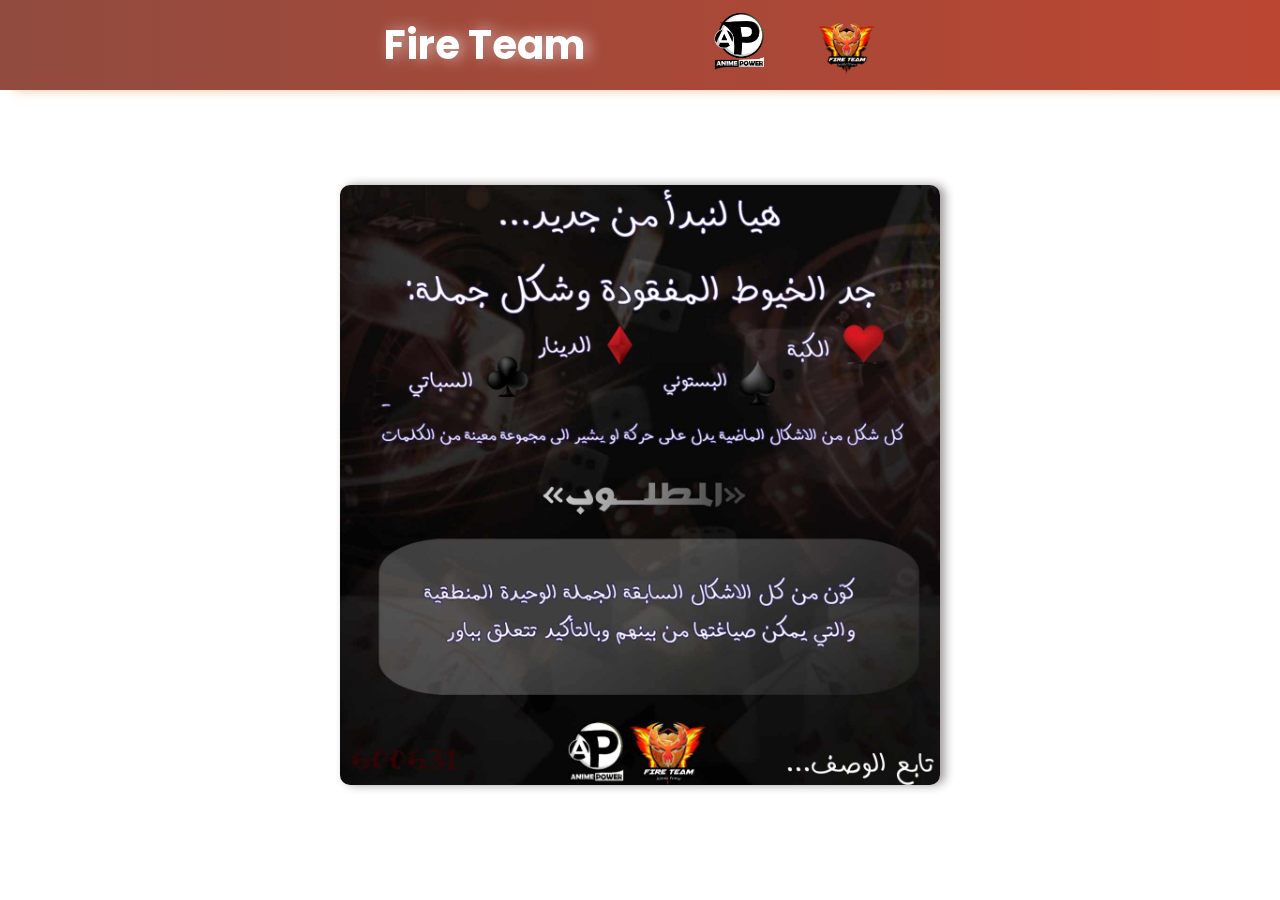
<file: index.html>
<!DOCTYPE html>
<html lang="en">
<head>
    <meta charset="UTF-8">
    <meta name="viewport" content="width=device-width, initial-scale=1.0">
    <link rel="stylesheet" href="styles.css">
    <link rel="icon" href="./assets/fire.png" type="image/x-icon">
    <title>Fire Team</title>
</head>
<body>
    <nav id="navbar">
        <h1>Fire Team</h1>
        <div>
            <img src="./assets/power.png" alt="anime power logo">
            <img src="./assets/fire.png" alt="fire team logo" >
        </div>
    </nav>
    <div id="picture">
        <img src="./assets/472563906_1004991044987205_8500095145904176411_n.jpg">
    </div>
    <script src="index.js"></script>
</body>
</html>
</file>
<file: styles.css>
@import url('https://fonts.googleapis.com/css2?family=Gugi&family=Poppins:ital,wght@0,100;0,200;0,300;0,400;0,500;0,600;0,700;0,800;0,900;1,100;1,200;1,300;1,400;1,500;1,600;1,700;1,800;1,900&display=swap');


html, body{
    position: relative;
    display: flex;
    /*background: linear-gradient(90deg,rgb(48, 48, 48),rgb(88, 88, 88));*/

    justify-content: center;
    align-items: center;
    text-align: center;
    color: white;
    font-family: "Poppins";
    flex-direction: column;
    margin: 0;
    height: 100vh;
    width: 100%;
}

#navbar{
    background-color: #E68629;
    display: flex;
    flex-direction: row;
    align-items: center;
    justify-content: center;
    position: fixed;
    top: 0;
    left: 0;
    margin: 0;
    height: 90px;
    width: 100%;
    margin-top: 0;
    background: linear-gradient(90deg, #914B3F, #BB4632);
    box-shadow: 15px 0px 10px rgba(230, 174, 118, 0.771);
}

#navbar img {
    height: 80px;
    width: auto;
    margin: 0 10px;
    
}

#navbar div{
    position: absolute;
    right: 30%;
}

#navbar h1{
    position: absolute;
    left: 30%;
    font-size: 2.5rem;
    margin-right: 50px;
    text-shadow: 5px 0 15px rgba(255, 255, 255, 0.574);
    transition: all ease-in-out .5s;
}


#picture{
    margin-left: 100px;
    width: 600px;
    height: 600px;
    margin-top: 100px;
    margin-bottom: 30px;
    margin-left: 50px;
    margin-right: 50px;
    border-radius: 10px;

}

#picture img{
    object-fit: contain;
    width: 100%;
    height: auto;
    border-radius: 10px;
    box-shadow: 5px 0 10px  hsla(9, 13%, 21%, 0.479);
}

@media (min-width : 600px ) and (max-width:  1150px) {
    #navbar div{
        right: 10%;
    }
    #navbar img {
        margin: 0 5px;
    }
    #navbar h1{
        left: 10%;
        font-size: 2rem;
    }
    
}

@media (max-width : 650px) {
    #navbar div{
        position: relative;
        right: 2%;
    }
    #navbar img {
        margin: 0 0px;
        width: 65px;
        height: auto;
    }
    #navbar h1{
        position: relative;
        left: 2%;
        font-size: 1.5rem;
    }
    #picture{
        width: 90%;
        height: auto;
    }
    #picture img{
        width: 100%;
        height: auto;
    }
}
</file>
